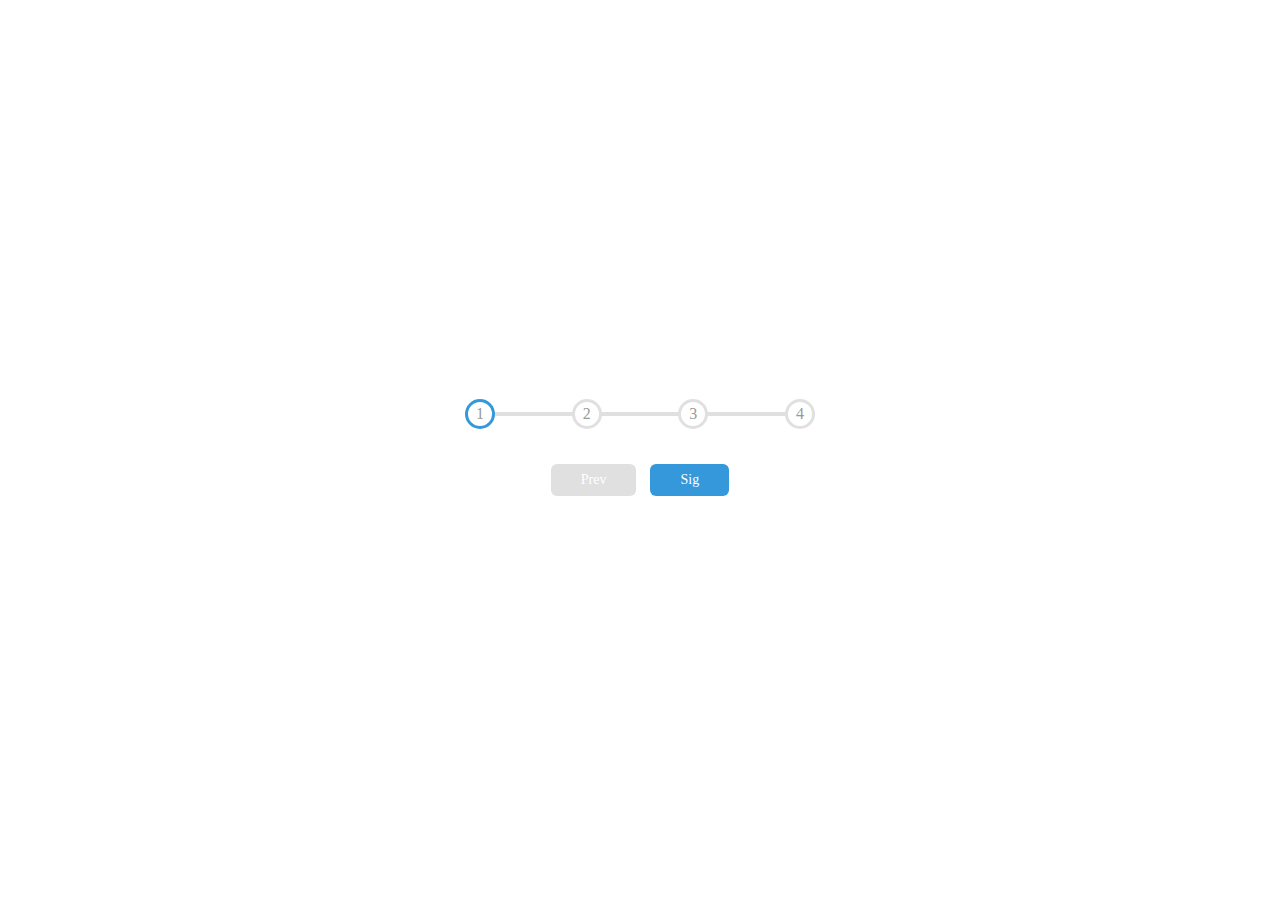
<file: 2.- Progress Steps/index.html>
<!DOCTYPE html>
<html lang="en">
<head>
    <meta charset="UTF-8">
    <meta http-equiv="X-UA-Compatible" content="IE=edge">
    <meta name="viewport" content="width=device-width, initial-scale=1.0">
    <link rel="stylesheet" href="style.css">
    <title>Progress Steps</title>
</head>
<body>
    <div class="container">
        <div class="progress-container">
            <div class="progress" id="progress"></div>
            <div class="circle active">1</div>
            <div class="circle">2</div>
            <div class="circle">3</div>
            <div class="circle">4</div>
        </div>
        <button class="btn" disabled id="prev">Prev</button>
        <button class="btn"  id="next">Sig</button>
    </div>
    <script src="./script.js" type="module"></script>
</body>
</html>
</file>
<file: 2.- Progress Steps/style.css>
*{
    box-sizing: border-box;
}
:root{
    --line-border-fill : #3498db;
    --line-border-empty : #e0e0e0;
}

body{
    display: flex;
    justify-content: center;
    align-items: center;
    height: 100vh;
    margin: 0;
}
.container{
    text-align: center;
}
.progress-container{
    display: flex;
    justify-content: space-between;
    position: relative;
    margin-bottom: 30px;
    max-width: 100%;
    width: 350px;
}
.progress{
    background-color: var(--line-border-fill);
    position: absolute;
    height: 4px;
    top: 50%    ;
    width: 0%;
    transform: translateY(-50%);
    z-index: -1;
    transition: 0.7s ease;
}

.progress-container::before{
    content: '';
    background-color: #e0e0e0;
    position: absolute;
    height: 4px;
    top: 50%    ;
    width: 100%;
    transform: translateY(-50%);
    z-index: -1;
    transition: 0.7 ease;
}
.circle{
    background-color: #fff;
    color: #999;
    border-radius: 50%;
    height: 30px;
    width: 30px;
    display: flex;
    align-items: center;
    justify-content: center;
    border: 3px solid var(--line-border-empty);
    transition: width 1.7s ease;
}

.circle.active{
    border-color: var(--line-border-fill);
}

.btn{
    background-color: var(--line-border-fill);
    color: #fff;
    border: 0;
    border-radius: 6px;
    cursor: pointer;
    font-family: inherit;
    padding: 8px 30px;
    margin: 5px;
    font-size: 14px;
}
.btn:active{
    transform: scale(0.98);
}

.btn:focus{
    outline: 0;
}

.btn:disabled{
    background-color: var(--line-border-empty);
    cursor: not-allowed;
}
</file>
